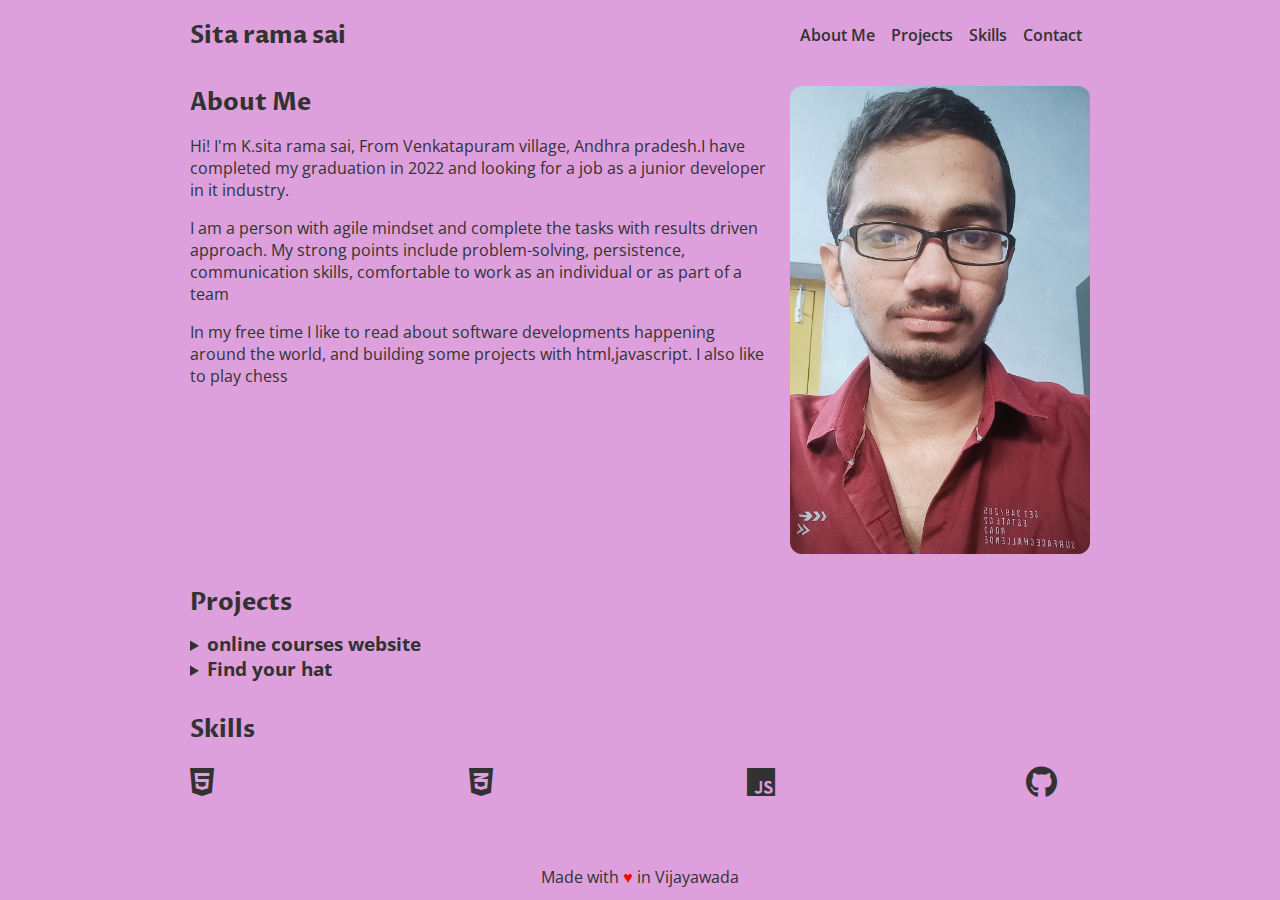
<file: index.html>
<!DOCTYPE html>
<html lang="en">
  <head>
    <meta charset="UTF-8" />
    <meta name="viewport" content="width=device-width, initial-scale=1.0" />
    <title>My Portfolio</title>
    <link rel="stylesheet" href="./index.css" />
    <link rel="stylesheet" href="./all.min.css" />
  </head>
  <body>
    <nav>
      <h2 id="logo">Sita rama sai</h2>
      <ul class="navigation-items">
        <li class="navigation-item"><a href="#about-me">About Me</a></li>
        <li class="navigation-item"><a href="#projects">Projects</a></li>
        <li class="navigation-item"><a href="#skills">Skills</a></li>
        <li class="navigation-item"><a href="/contact.html">Contact</a></li>
      </ul>
    </nav>

    <main>
      <section id="about-me">
        <div class="about-me-container">
          <div class="about-me-text-container">
            <h2>About Me</h2>
            <p>
              Hi! I'm K.sita rama sai, From Venkatapuram village, Andhra pradesh.I have completed my graduation in 2022
              and looking for a job as a junior developer in it industry.
            </p>
            <p>
              I am a person with agile mindset and complete the tasks with results driven approach. 
              My strong points include problem-solving, persistence, communication skills, comfortable to work as an individual or as part of a team 
            </p>
            <p>
              In my free time I like to read about software developments happening around the world,
              and building some projects with html,javascript. I also like to play chess
            </p>
          </div>
          <img
            src="images\IMG20221118095810.jpg"
            alt="A photo of Sita rama sai"
            class="portrait"
          />
        </div>
      </section>

      <section id="projects">
        <h2>Projects</h2>
        <details class="project">
          <summary class="project-title">
            <h3>online courses website</h3>
          </summary>
          <img
            src="images\Screenshot (35).png"
            alt="sita rama sai's home page of onlinecourses website"
            class="project-image"
          />
          <p class="project-description">
            In this project my building a website which will provide online courses for learners with the help of html,css,javascript.
          </p>
          <a href="https://jfsjd-mum-sitaramasai.github.io/onlinecourseswebsite/">To view code</a>
        </details>
        <details class="project">
          <summary class="project-title">
            <h3>Find your hat</h3>
          </summary>
          <img
            src="images\Screenshot (34).png"
            alt="An images of the find your hat game"
            class="project-image"
          />
          <p class="project-description">
            In this project built a small game to find the hat in field by using javascript and nodejs 
          </p>
          <a href="https://github.com/Jfsjd-mum-Sitaramasai/find-your-hat">To view code</a>
        </details>
      </section>

      <section id="skills">
        <h2>Skills</h2>
        <div id="skills-container">
          <i class="fab fa-html5"></i>
          <i class="fab fa-css3-alt"></i>
          <i class="fab fa-js"></i>
          <i class="fab fa-github"></i>
        </div>
      </section>
    </main>

    <footer>Made with <span class="heart">♥</span> in Vijayawada</footer>
  </body>
  
</html>
</file>
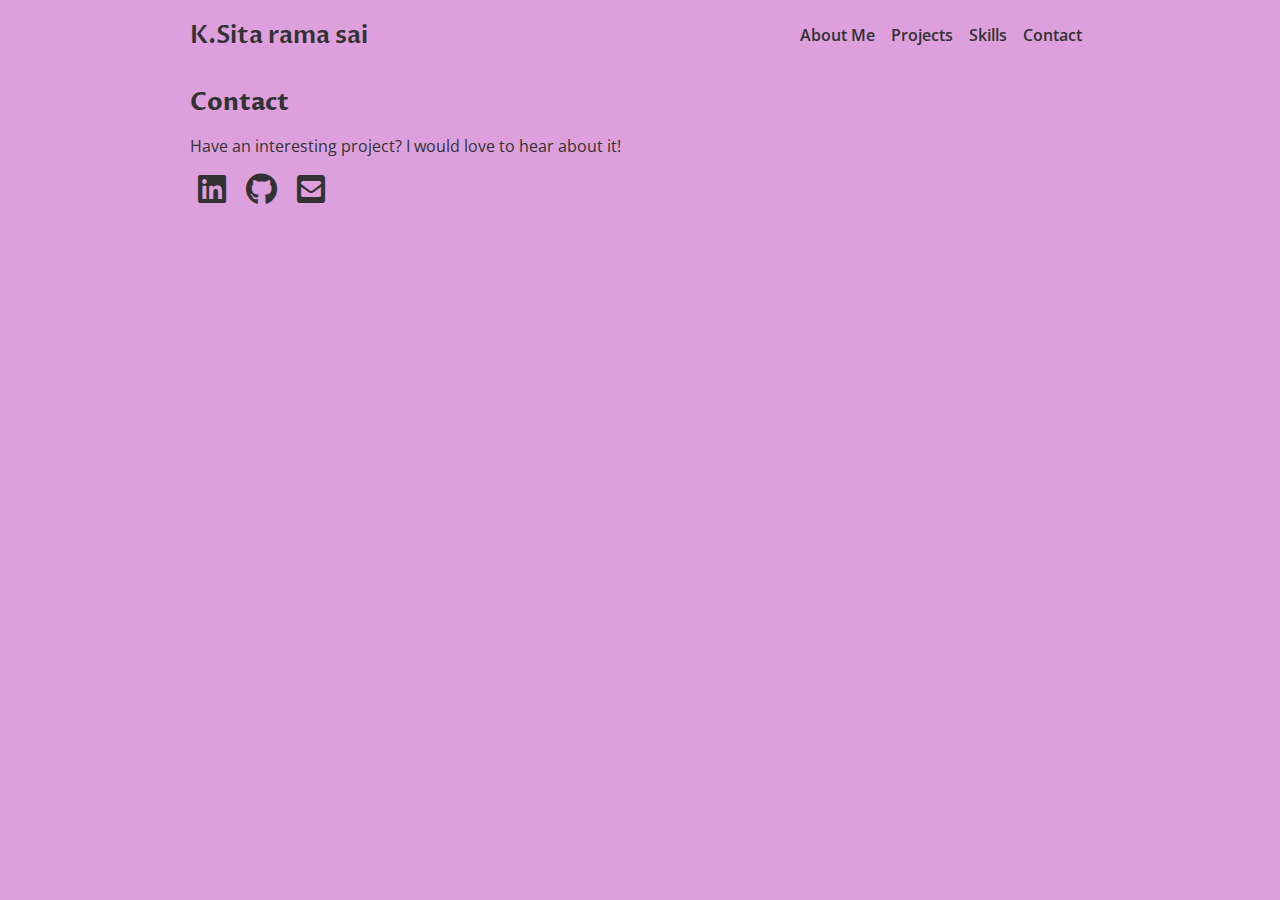
<file: contact.html>
<!DOCTYPE html>
<html lang="en">
  <head>
    <meta charset="UTF-8" />
    <meta name="viewport" content="width=device-width, initial-scale=1.0" />
    <title>Contact</title>
    <link rel="stylesheet" href="./index.css" />
    <link rel="stylesheet" href="./all.min.css" />
  </head>
  <body>
    <nav>
      <h2 id="logo"><a href="/">K.Sita rama sai</a></h2>
      <ul class="navigation-items">
        <li class="navigation-item"><a href="/#about-me">About Me</a></li>
        <li class="navigation-item"><a href="/#projects">Projects</a></li>
        <li class="navigation-item"><a href="/#skills">Skills</a></li>
        <li class="navigation-item"><a href="/contact.html">Contact</a></li>
      </ul>
    </nav>
    <main>
      <section id="contact">
        <h2>Contact</h2>
        <p>Have an interesting project? I would love to hear about it!</p>
        <div>
          <a href="https://www.linkedin.com/in/sita-rama-sai-kanneti-666a261bb/?lipi=urn%3Ali%3Apage%3Ad_flagship3_feed%3BsDQrI4gVROmiolgZyEfI9A%3D%3D"><i class="fab fa-linkedin icon"></i></a>
          <a href="https://github.com/Jfsjd-mum-Sitaramasai"><i class="fab fa-github icon"></i></a>
          <a href="#"><i class="fas fa-envelope-square icon"></i></a>
        </div>
      </section>
    </main>
  </body>
</html>
</file>
<file: index.css>
@import url("https://fonts.googleapis.com/css2?family=Open+Sans&family=Proza+Libre:wght@700&display=swap");

html {
  scroll-behavior: smooth;
}

html,
body {
  height: 100%;
  color: var(--font-color);
  background-color: plum;
}

:root {
  --spacing-1: 8px;
  --spacing-2: 12px;
  --spacing-3: 16px;
  --spacing-4: 24px;

  --border-radius: 12px;

  --font-color: #323232;
}

.heart {
  color: red;
}

h2 {
  font-family: "Proza Libre", sans-serif;
  margin: 0;
  margin-bottom: var(--spacing-2);
}

body {
  font-family: "Open Sans", sans-serif;
  margin: 0;
  padding: 0 var(--spacing-3);
  max-width: 900px;
  margin: 0 auto;
  display: flex;
  flex-direction: column;
}

nav {
  display: flex;
  align-items: center;
  padding: var(--spacing-3) 0;
}

.navigation-items {
  display: flex;
  list-style-type: none;
  padding: 0;
  align-items: center;
  margin: 0;
  margin-left: auto;
}

.navigation-item {
  margin: var(--spacing-1);
}

.portrait {
  width: 300px;
  border-radius: var(--border-radius);
  flex-shrink: 0;
}

.about-me-container {
  display: flex;
}

.about-me-text-container {
  margin-right: var(--spacing-3);
}

.project-image {
  width: 50%;
}

.project-title h3 {
  display: inline;
}

details {
  cursor: pointer;
}

summary {
  list-style-image: url(https://s3-us-west-2.amazonaws.com/s.cdpn.io/3/right-arrow.svg);
}

footer {
  margin-top: auto;
  padding: var(--spacing-2) 0;
  text-align: center;
}

section {
  padding: var(--spacing-3) 0;
}

.icon {
  font-size: 2em;
  color: var(--font-color);
  margin: 0 var(--spacing-1);
}

a {
  color: var(--font-color);
  text-decoration: none;
  font-weight: 600;
}

#logo {
  margin: 0;
}

#skills-container {
  display: flex;
  width: 100%;
  justify-content: space-between;
  flex-wrap: wrap;
}

#skills-container > * {
  font-size: 2em;
  width: 2em;
  margin-top: var(--spacing-1);
}

@media only screen and (max-width: 600px) {
  .about-me-container {
    flex-direction: column;
  }
}
</file>
